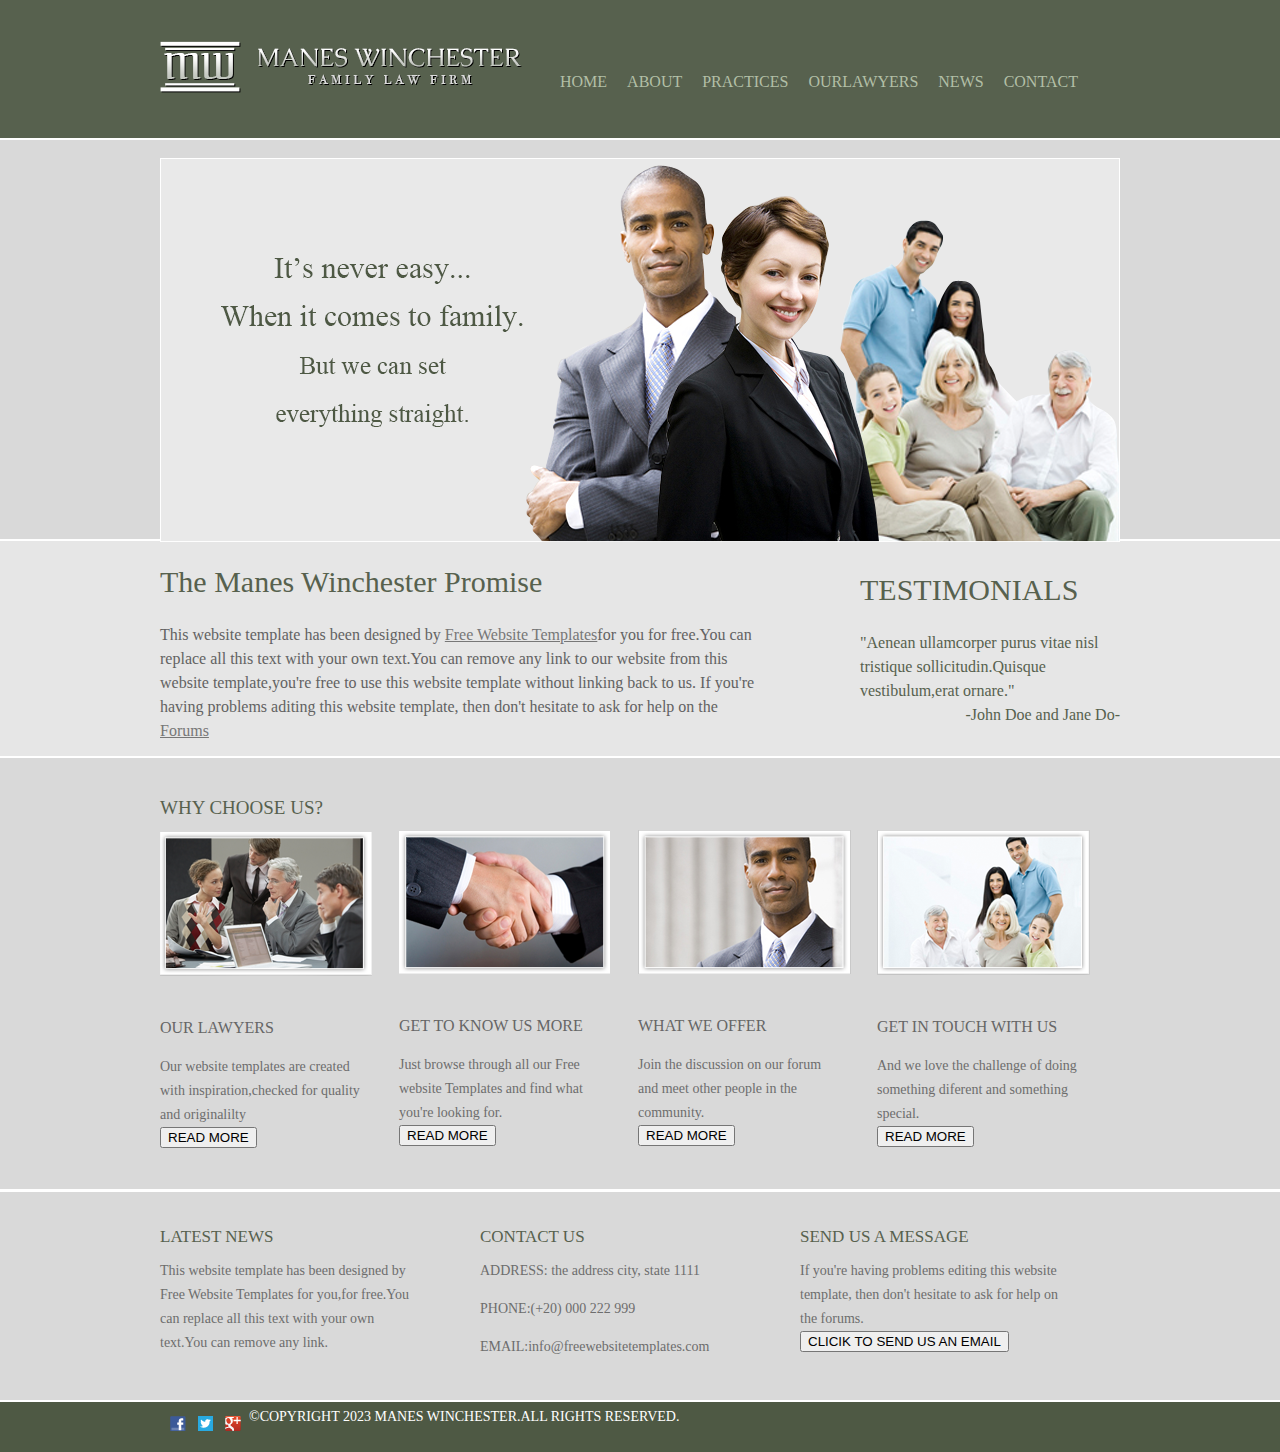
<file: Lawfirm/index.html>
<!DOCTYPE html>
<html>
<head>
	<title>lawfirm</title>
	<meta charset="utf-8"/>
    <meta name="viewport" content="width=device-width, initial-scale=1">
    <link rel="stylesheet" type="text/css" href="style.css">
    <link rel="stylesheet" type="text/css" href="reset.css">
</head>
<body>
 <header>
    <div class="servic-info-header">
  	  <div class="topbar">
  	    <article class="container">
  	        <h1>MW</h1>
          <div class="list-info">
            <ul>
            	<li><a href="index.html">HOME</a></li>
            	<li><a href="#">ABOUT</a></li>
            	<li><a href="#">PRACTICES</a></li>
            	<li><a href="#">OURLAWYERS</a></li>
            	<li><a href="#">NEWS</a></li>
				      <li><a href="contact.html">CONTACT</a></li>
            </ul>
  	      </div>
  	   </article>
      </div>
    </div>
 </header>
 <section>
    <div class="services-list-wrapper"> 
       <div class="container-main">
          <article class="service-info">
              <img src="image/home.png">
          </article>
        </div>
    </div>
</section>
<section>
    <div class="services-wrapper">
       <div class="container-main">
         <article class="service-info">
                <h5>The Manes Winchester Promise</h5>

                <p>This website template has been designed by <a href="Free Website Templates">Free Website Templates</a>for you for free.You can 
                replace all this text with your own text.You can remove any link to our website from this website 
                template,you're free to use this website template without linking back to us. If you're having 
                problems aditing this website template, then don't hesitate to ask for help on the <a href="Forums">Forums</a></p>
           </article>
        <article  class="service1-info">
                  <h5>TESTIMONIALS</h5>
                  <p><q>"Aenean ullamcorper purus vitae nisl tristique sollicitudin.Quisque vestibulum,erat ornare."</q></p>
                  <p>-John Doe and Jane Do-</p>
        </article>
      </div>
    </div>  
 </section>
 <section>
     <div class="services-list1-wrapper">
        <div class="container-section">
          <article class="service-item">
             <h5>WHY CHOOSE US?</h5>
            <div class="service-text-info">
              <img src="image/section1.png" style="margin-top: 25px;">
              <h6>OUR LAWYERS</h6>
              <P>Our website templates are created with inspiration,checked for quality and originalilty</P>
              <button type="button">READ MORE</button>
            </div>
          </article>
          <article class="service-item">
             <img src="image/section2.png">
            <div class="service-text-info">
              <h6>GET TO KNOW US MORE</h6>
              <P>Just browse through all our Free website Templates and find what you're looking for.</P>
              <button type="button">READ MORE</button>
            </div>
          </article>
          <article class="service-item">
             <img src="image/section3.png">
            <div class="service-text-info">
              <h6>WHAT WE OFFER</h6>
              <P>Join the discussion on our forum and meet other people in the community.</P>
              <button type="button">READ MORE</button>
            </div>
          </article>
          <article class="service-item">
             <img src="image/section4.png">
            <div class="service-text-info">
              <h6>GET IN TOUCH WITH US</h6>
              <P>And we love the challenge of doing something diferent and something special.</P>
              <button type="button">READ MORE</button> 
            </div>
          </article>
        </div>
     </div>
 </section>
 <section>
     <div class="services-list2-wrapper">
       <div class="container-section2">
         <article class="service-item2">
             <h1>LATEST NEWS</h1>
            <div class="service-text-info2">
              <p>This website template has been designed by Free Website Templates for you,for free.You can replace all this text with your own text.You can remove any link.</p>
            </div>
         </article>
         <article class="service-item2">
             <h1>CONTACT US</h1>
            <div class="service-text-info2">
              <p>ADDRESS: the address city, state 1111</p>
              <p>PHONE:(+20) 000 222 999</p>
              <p>EMAIL:info@freewebsitetemplates.com</p>
            </div>
         </article>
         <article class="service-item2">
             <h1>SEND US A MESSAGE</h1>
            <div class="service-text-info2">
              <p>If you're having problems editing this website template, then don't hesitate to ask for help on the forums. </p>
            <button type="button">CLICIK TO SEND US AN EMAIL</button> 
            </div>
         </article>
       </div>
     </div>
 </section>
 <footer>
     <div class="footer-wrapper">
              <div class="container-footer">
                <article class="footer-info">
                  <img src="image/footer.png">
                  <img src="image/footer1.png">
                  <img src="image/footer2.png">
                <div class="footer-text">
                  <p>&copy;COPYRIGHT 2023 MANES WINCHESTER.ALL RIGHTS RESERVED.</p>
                </div>
                </article>
              </div>
          </div>
 </footer>
</body>
</body>
</html>
</file>
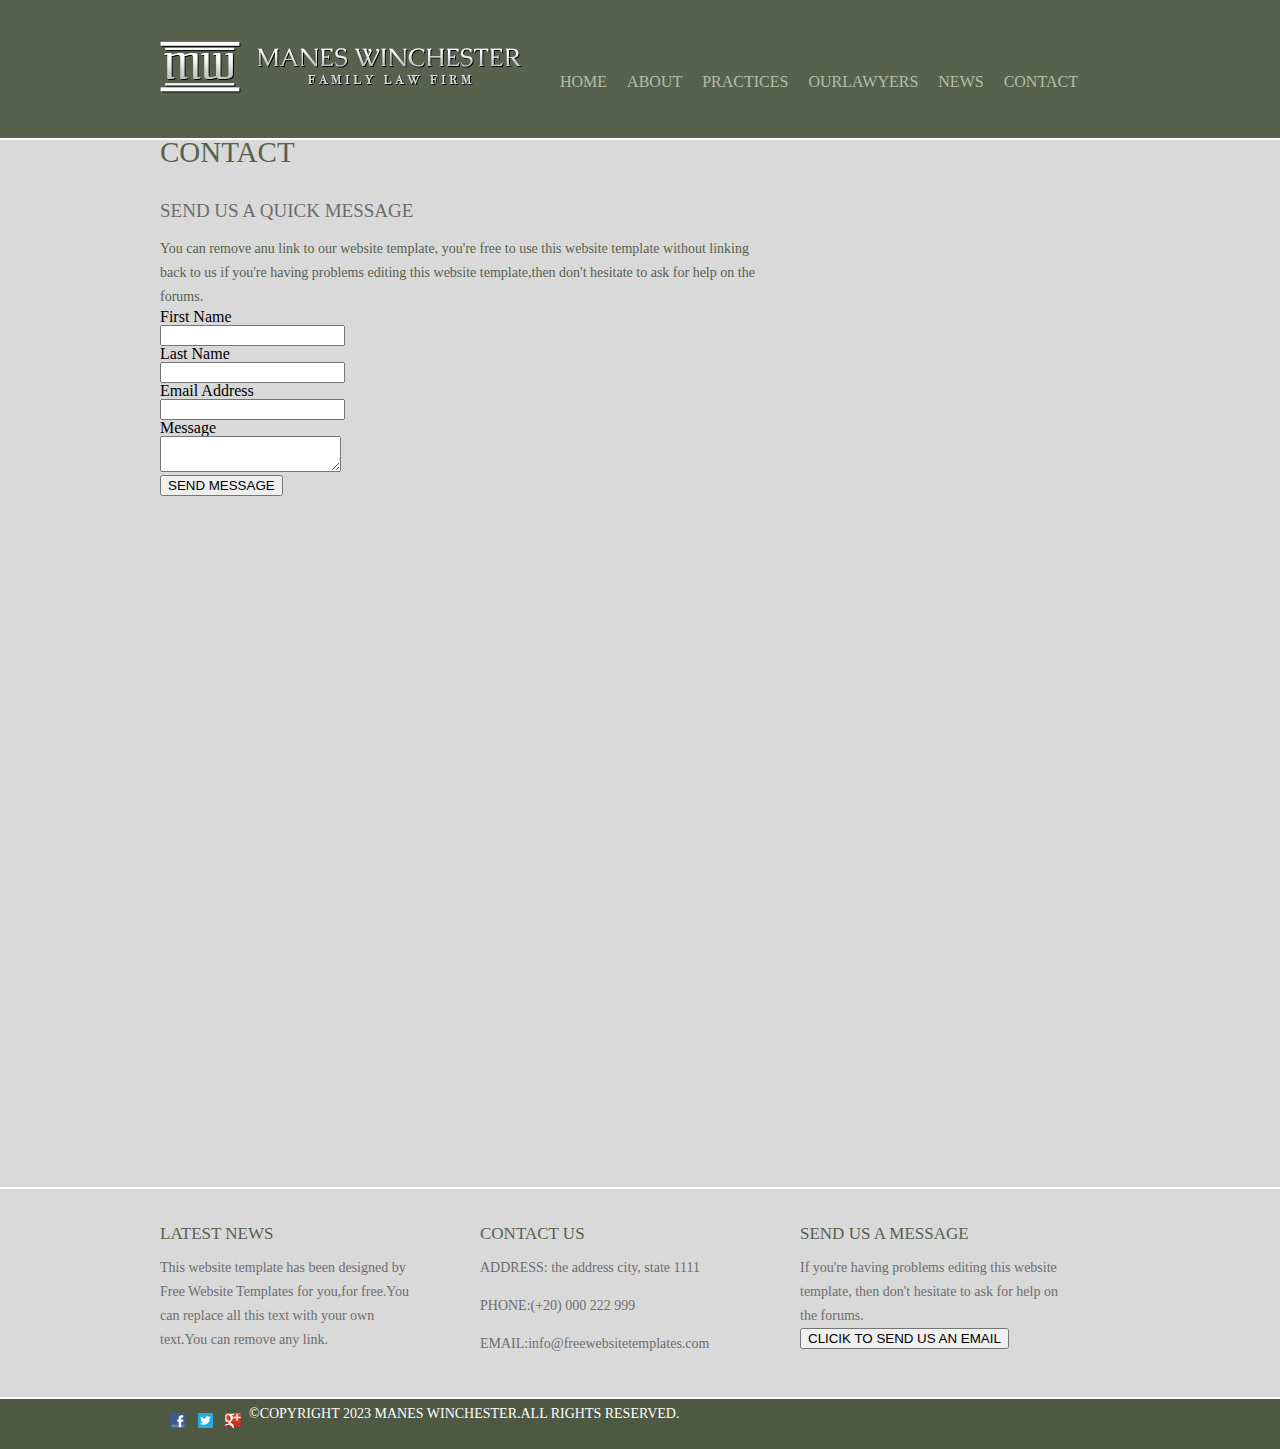
<file: Lawfirm/contact.html>
<!DOCTYPE html>
<html>
<head>
	<title>Contact</title>
	<meta charset="utf-8"/>
    <meta name="viewport" content="width=device-width, initial-scale=1">
    <link rel="stylesheet" type="text/css" href="style.css">
    <link rel="stylesheet" type="text/css" href="reset.css">
</head>
<body>
 <header>
 	 <div class="servic-info-header">
  	  <div class="topbar">
  	    <article class="container">
  	        <h1>MW</h1>
          <div class="list-info">
            <ul>
            	<li><a href="index.html">HOME</a></li>
            	<li><a href="#">ABOUT</a></li>
            	<li><a href="#">PRACTICES</a></li>
            	<li><a href="#">OURLAWYERS</a></li>
            	<li><a href="#">NEWS</a></li>
				<li><a href="contact.html">CONTACT</a></li>
            </ul>
  	      </div>
  	   </article>
  	  </div>
  	</div>
 </header>
  	   <section>
  	   	   <div class="contact-list-forms">
  	   	      <div class="container-contact">
  	   	          <article class="info-contact">
  	   	             <h1>CONTACT</h1>
  	   	          	<div class="info-forms">
  	   	          	 <h2>SEND US A QUICK MESSAGE</h2>
  	   	          	 <P>You can remove anu link to our website template, you're free to use this website template without linking back to us if you're having problems editing this website template,then don't hesitate to ask for help on the forums.</P>
  	   	          	</div>
  	   	           <div class="form-wrap">
  	   	             <form>
  	   	                <fieldset>
  	   	             		<label class="labelone" for="name">First Name</label>
  	   	             		<input name="name"/>
  	   	             		<label for="last-name">Last Name</label>
  	   	             		<input name="last-name"/>
  	   	             		<label for="email-address">Email Address</label>
  	   	             		<input name="email-address">
  	   	             		<label for="message">Message</label>
  	   	             		<textarea name="message"></textarea>
                        </fieldset>
  	   	                <fieldset>
  	   	                	<input class="btn" type="submit" value="SEND MESSAGE"/>
  	   	                </fieldset>
  	   	             </form>  	
  	   	      </article>
  	   	  </div>
  	  </div>
  </section>
 <section>
     <div class="services-list2-wrapper">
       <div class="container-section2">
         <article class="service-item2">
             <h1>LATEST NEWS</h1>
            <div class="service-text-info2">
              <p>This website template has been designed by Free Website Templates for you,for free.You can replace all this text with your own text.You can remove any link.</p>
            </div>
         </article>
         <article class="service-item2">
             <h1>CONTACT US</h1>
            <div class="service-text-info2">
              <p>ADDRESS: the address city, state 1111</p>
              <p>PHONE:(+20) 000 222 999</p>
              <p>EMAIL:info@freewebsitetemplates.com</p>
            </div>
         </article>
         <article class="service-item2">
             <h1>SEND US A MESSAGE</h1>
            <div class="service-text-info2">
              <p>If you're having problems editing this website template, then don't hesitate to ask for help on the forums. </p>
            <button type="button">CLICIK TO SEND US AN EMAIL</button> 
            </div>
         </article>
       </div>
     </div>
 </section>
  <footer>
     <div class="footer-wrapper">
              <div class="container-footer">
                <article class="footer-info">
                  <img src="image/footer.png">
                  <img src="image/footer1.png">
                  <img src="image/footer2.png">
                <div class="footer-text">
                  <p>&copy;COPYRIGHT 2023 MANES WINCHESTER.ALL RIGHTS RESERVED.</p>
                </div>
                </article>
              </div>
          </div>
 </footer>
</body>
</html>
</file>
<file: Lawfirm/style.css>
.topbar{
	height: 138px;
	background-color:#57614e;
	border-bottom: 2px solid #ffffff;
}
.topbar h1{
	height: 55px;
	width: 300px;
	background-image: url(image/logo.png);
	background-repeat: no-repeat;
	text-indent: -99999px;
	overflow: hidden;
	float: left;
}
.topbar h1{
	margin-right: 10px;
	padding-left: 80px;
}
.container a{
	color: #b2bfa6;
	text-decoration: none;
}
.container a:hover{
	color:#ffffff;
}
.container ul li{
	float: left;
}
.container li{
	outline-width: 20px;
	margin: 10px;
}
.container{
	width: 960px;
	margin: 0 auto;
}
.container h1 {
	margin-top: 41px;
}
.list-info ul li{
	margin-top: 74px;
}
.services-list-wrapper{
	height: 399px;
	background-color: #d9d9d9;
	border-bottom: 2px solid #ffffff;
}
.service-info img{
 margin-top: 18px;
}
.container-main{
	width: 960px;
	margin: 0 auto;
}
.services-wrapper{
	height: 215px;
	background-color: #e6e6e6;
	border-bottom: 2px solid #ffffff;
}
.service-info a {
	color: #777777
}
.service-info h5{
	color: #57614e;
	font-size: 30px;
    margin-bottom: 26px;
    margin-top: 26px;
}
.service-info p{
	color: #626262;
    line-height: 24px;
}
.service-info{
	height: 152px;
	width: 610px;
	float: left;
}
.service1-info h5{
     color: #57614e;
	font-size: 30px;
    margin-bottom: 26px;
    float: left;
    margin-top: 34px;
}
.service1-info p{
	color: #57614e;
	float: right;
	line-height: 24px;
}
.service1-info {
	height:138px ;
	width: 260px;
	float: right;
}
.contaniner-main{
	width: 960px;
	margin: 0 auto;
}
.services-list1-wrapper{
	height: 431px;
	background-color: #d9d9d9;
	border-bottom: 3px solid #ffffff;

}
.container-section{
	width: 960px;
	margin: 0 auto;
}
.service-item{
	width: 216px ;
	height: 311px;
	float: left;
	margin-right: 23px;
}
.service-item h5{
	 color: #57614e;
	 font-size: 19px;
	 line-height: 30px;
	 height: 14px;
	 margin-top: 35px;
}
.service-item img{
	margin-top: 72px;
}
.service-text-info h6{
    font-size: 16px;
    line-height: 24px;
    color: #666666;
    margin-top: 37px;
}
.service-text-info p{
	line-height: 24px;
	font-size: 14px;
	color: #6d6d6d ;
	margin-top: 15px;
}
.button {
  background-color: #666666;
  height: 28px;
  width: 97px;
  color: #666666;
}
.service-text-info {
	width:205px;
	height:130px;
}
.services-list2-wrapper{
	height: 208px;
	background-color: #d9d9d9;
	border-bottom: 2px solid #ffffff;
}
.container-section2{
	width: 960px;
	margin: 0 auto;
}
.service-item2{
	width: 260px;
	height: 122px;
	float: left;
	margin-right: 60px;
}
.service-item2 h1{
	color: #57614e;
	margin-top: 36px;
	font-size: 17px;
}
.service-text-info2 p{
	margin-top: 14px;
	color: #6d6d6d;
	line-height: 24px;
	font-size: 14px;
}
.footer-wrapper {
	height: 50px;
	background-color: #4e5944;
}
.container-footer{
	width: 940px;
	margin: 0 auto;
}
.footer-info img{
	margin-top: 14px;
	margin-right: 8px;
}
.footer-info {
	float: left;
}
.footer-info p {
    font-size: 14px;
    line-height: 30px;
    color: #fff;
    float: left;
}
.footer-text {
	float: right;
}


/* === CONTACT === */


.contact-list-forms {
	height: 1047px;
	background-color: #d9d9d9;
	border-bottom: 2px solid #ffffff; 
}
.container-contact{
	width: 960px;
	margin: 0 auto;
}
.info-contact{
    width: 600px;
    height: 592px;
}
.info-contact h1{
	color: #57614e;
	font-size: 29px;
	line-height: 24px;
}
.info-forms h2{
	color: #6c6c6c;
	font-size: 19px;
	line-height: 24px;
	margin-top: 35px;
}
.info-forms p{
  color: #57614e;
  font-size: 14px;
  line-height: 24px;
  margin-top: 14px;
}
.form-wrap{
	width: 600px;
	border: 5px solid:#d9d9d9;;
	background-color: #d9d9d9;
}
form{
	width: 600px;
	margin: 0 auto;
}
label{
	display: block;
	margin: 12px 0 12px 20px;
}
</file>
